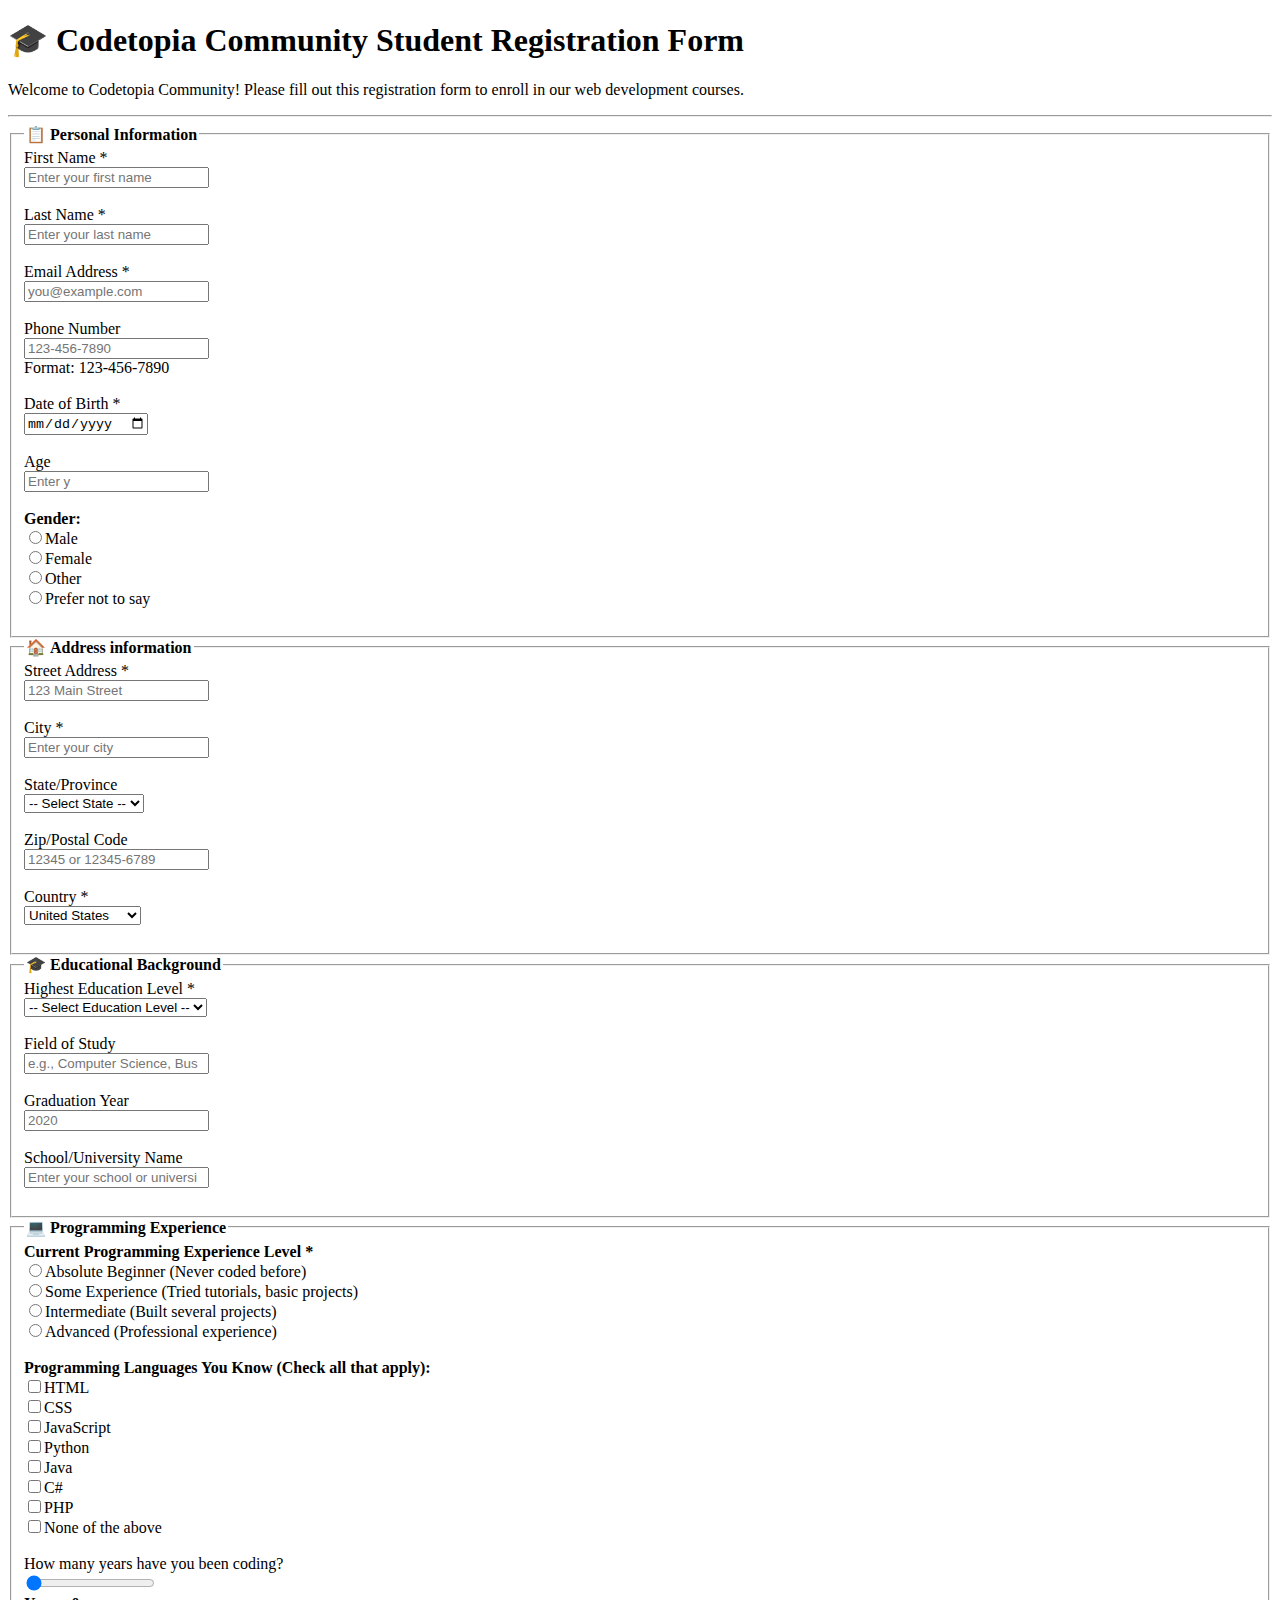
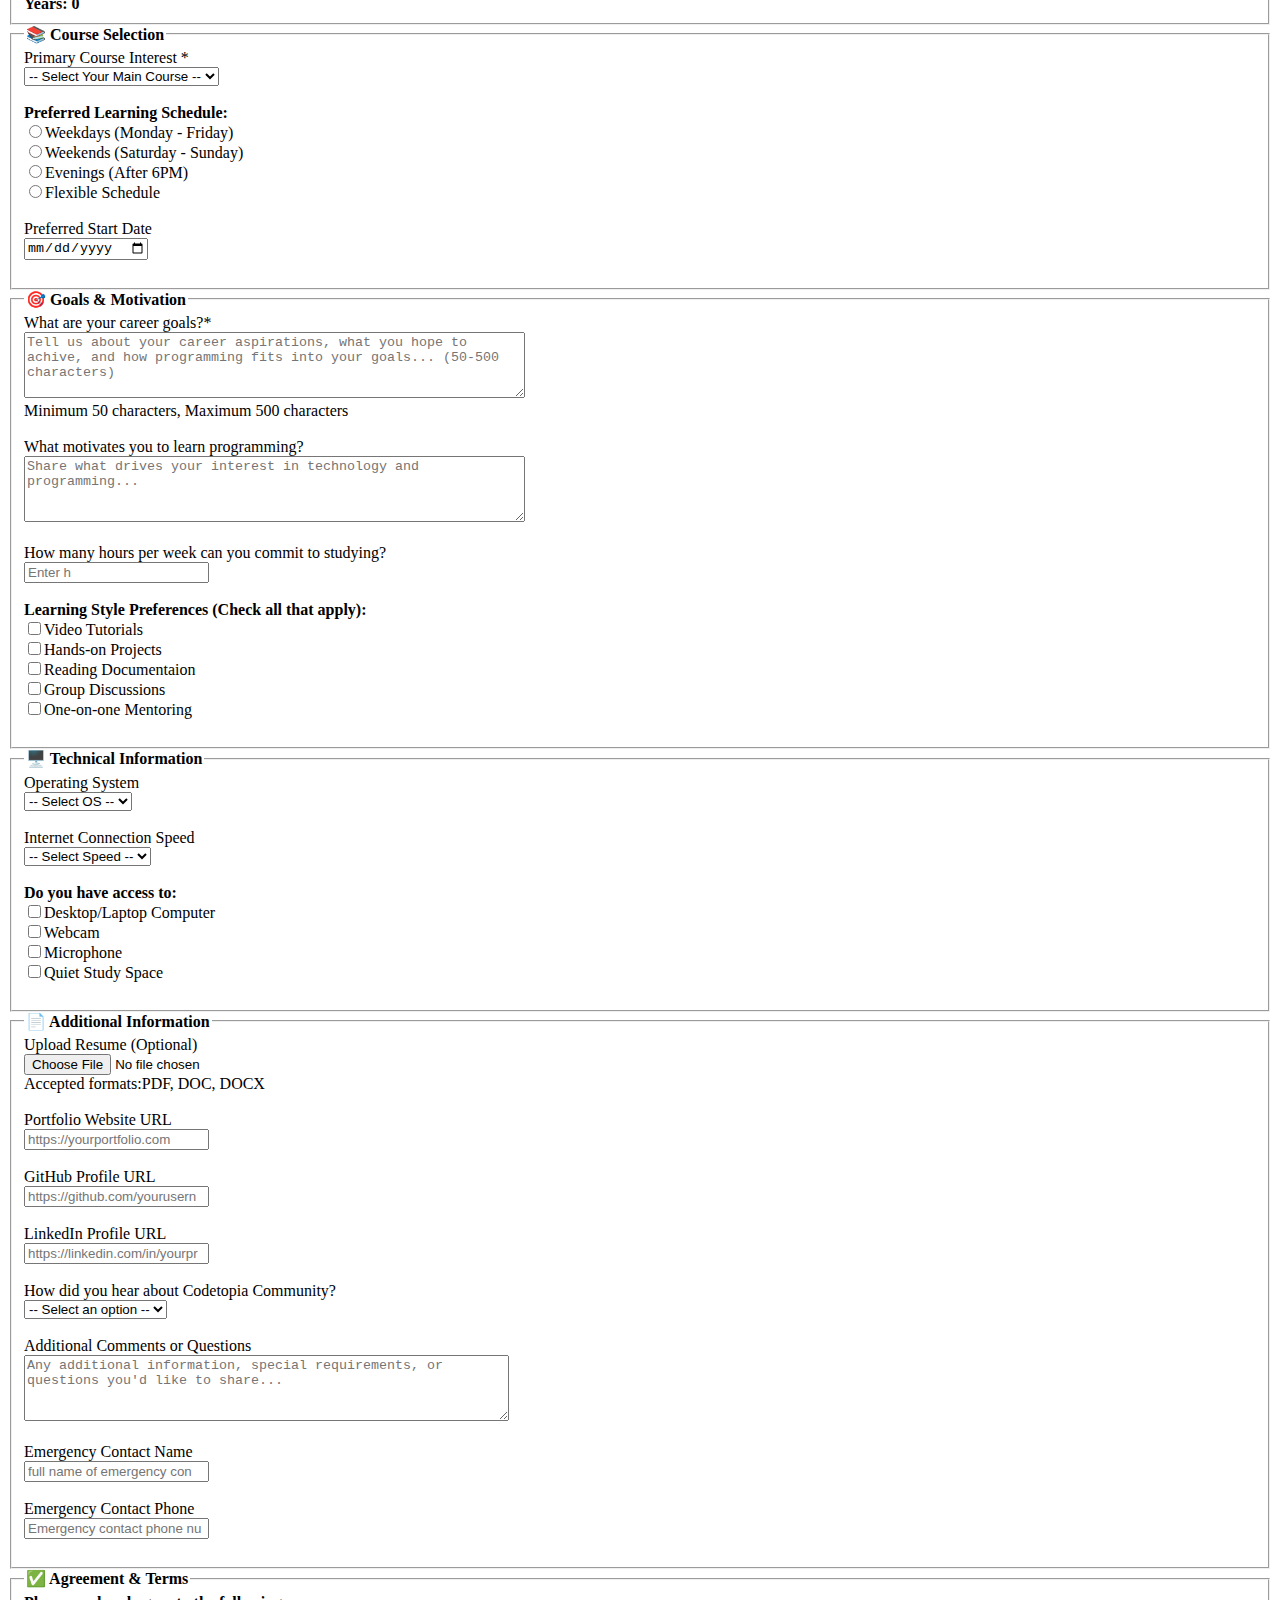
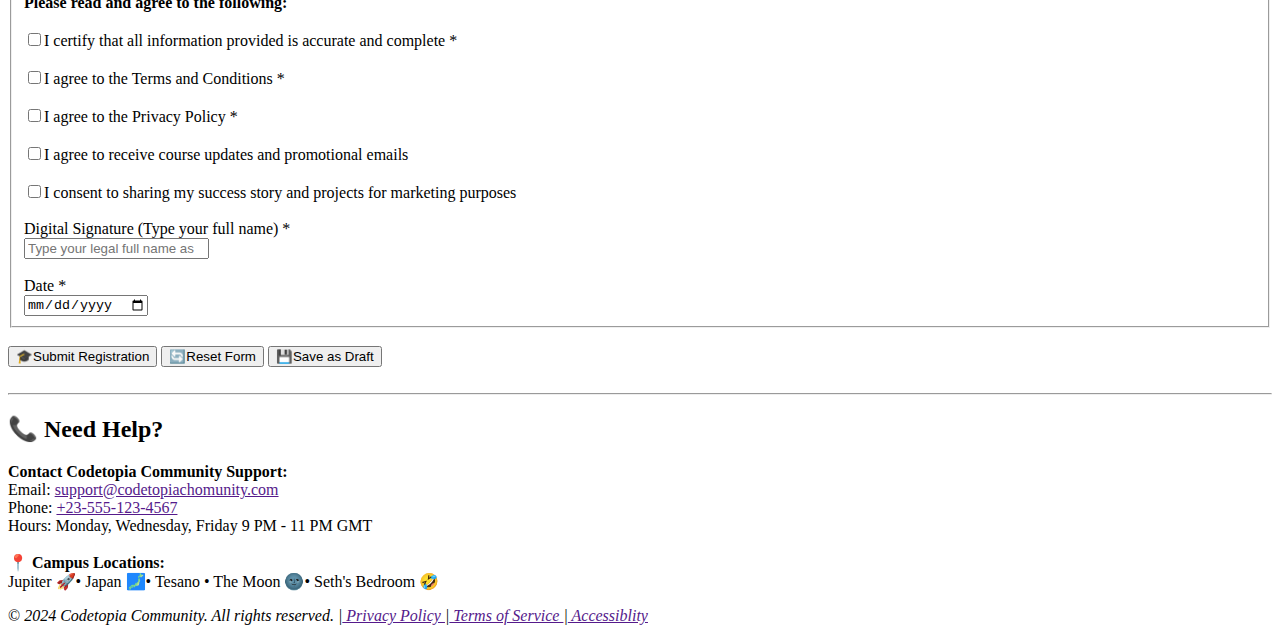
<file: forms.html>
<!DOCTYPE html>
<html lang="en">
<head>
    <meta charset="UTF-8">
    <meta name="viewport" content="width=device-width, initial-scale=1.0">
    <title>Registration Form</title>
</head>
<body>
    <h1>🎓 Codetopia Community Student Registration Form</h1>
    <p>Welcome to Codetopia Community! Please fill out this registration form to enroll in our web development courses.</p>
    <hr>

    <section>
        <fieldset>
            <legend>📋 <b>Personal Information </b></legend>
            <form action="">
                <label for="firstname">First Name *</label> <br>
                <input type="text" name="firstname" id="firstname" placeholder="Enter your first name"><br><br>

                <label for="lastname">Last Name *</label><br>
                <input type="text" name="lastname" id="lastname" placeholder="Enter your last name"><br><br>

                <label for="email">Email Address *</label><br>
                <input type="email" name="email" id="email" placeholder="you@example.com"><br><br>

                <label for="number">Phone Number </label><br>
                <input type="number" name="number" id="number" placeholder="123-456-7890"><br>
                <span>Format: 123-456-7890 <br><br></span>

                <label for="date-of-birth">Date of Birth *</label><br>
                <input type="date" name="date-of-birth" id="date-of-birth"><br><br>

                <label for="age">Age</label><br>
                <input type="number" name="age" id="age" placeholder="Enter y"><br><br>

                <label for="gender"><b>Gender:</b></label><br>
                <input type="radio" name="gender" id="gender">Male <br>
                <input type="radio" name="gender" id="gender">Female <br>
                <input type="radio" name="gender" id="gender">Other <br>
                <input type="radio" name="gender" id="gender">Prefer not to say <br><br>
            </form>
        </fieldset>
    </section>

    <section>
        <fieldset>
            <legend>🏠 <b>Address information</b></legend>
            <label>Street Address *</label><br>
            <input type="text" placeholder="123 Main Street"> <br><br>

            <label>City *</label><br>
            <input type="text" placeholder="Enter your city"> <br><br>

            <label>State/Province</label><br>
            <select>
                <option value="">-- Select State --</option>
                <option value="">Alabama</option>
            </select> <br><br>
            
            <label>Zip/Postal Code</label><br>
            <input type="text" placeholder="12345 or 12345-6789"> <br><br>

            <label>Country *</label><br>
            <select>
                <option value="">United States</option>
                <option value="">United Kingdom</option>
            </select> <br><br>
        </fieldset>
    </section>

    <section>
        <fieldset>
            <legend>🎓 <b>Educational Background</b></legend>

             <label>Highest Education Level *</label><br>
                <select>
                    <option value="">-- Select Education Level --</option>
                    <option value="">JHS</option>
                </select> <br><br>

            <label>Field of Study</label><br>
                <input type="text" placeholder="e.g., Computer Science, Bus"><br><br>

            <label>Graduation Year</label><br>
                <input type="text" placeholder="2020"><br><br>

            <label>School/University Name</label><br>
                <input type="text" placeholder="Enter your school or universi"><br><br>

        </fieldset>
    </section>

    <section>
        <fieldset>
            <legend><b>💻 Programming Experience</b></legend>
            <label><b>Current Programming Experience Level *</b></label><br>
                <input type="radio" name="experience">Absolute Beginner (Never coded before) <br>
                <input type="radio" name="experience">Some Experience (Tried tutorials, basic projects) <br>
                <input type="radio" name="experience">Intermediate (Built several projects) <br>
                <input type="radio" name="experience">Advanced (Professional experience) <br> <br>

                <label><b>Programming Languages You Know (Check all that apply): </b></label><br>
                <input type="checkbox">HTML <br>
                <input type="checkbox">CSS <br>
                <input type="checkbox">JavaScript <br>
                <input type="checkbox">Python <br>
                <input type="checkbox">Java <br>
                <input type="checkbox">C# <br>
                <input type="checkbox">PHP <br>
                <input type="checkbox">None of the above <br><br>

                <label>How many years have you been coding?</label> <br>
                <input type="range" id="yearsSlider" min="0" max="50" value="0"><br>
                <b>Years: <span id="yearsDisplay">0</span></b>

                <script>
                    // Get the elements
                    const slider = document.getElementById('yearsSlider');
                    const display = document.getElementById('yearsDisplay');

                    // Update the display when the slider changes
                    slider.addEventListener('input', function() {
                        display.textContent = this.value;
                    });
                </script>
            </fieldset>
        </section>

        <section>
            <fieldset>
                <legend><b>📚 Course Selection</b></legend>
                
                <label>Primary Course Interest *</label><br>
                <select>
                    <option value="">-- Select Your Main Course --</option>
                </select> <br><br>

                <label><b>Preferred Learning Schedule:</b></label> <br>
                <input type="radio" name="schedule">Weekdays (Monday - Friday) <br>
                <input type="radio" name="schedule">Weekends (Saturday - Sunday) <br>
                <input type="radio" name="schedule">Evenings (After 6PM) <br>
                <input type="radio" name="schedule">Flexible Schedule <br> <br>

                <label>Preferred Start Date</label><br>
                <input type="date"><br><br>

            </fieldset>
        </section>

        <section>
            <fieldset>
                <legend><b>🎯 Goals & Motivation</b></legend>
                    <label>What are your career goals?*</label><br>
                    <textarea rows="4" cols="60"placeholder="Tell us about your career aspirations, what you hope to achive, and how programming fits into your goals... (50-500 characters)"></textarea><br>
                    Minimum 50 characters, Maximum 500 characters <br><br>

                    <label>What motivates you to learn programming?</label><br>
                    <textarea rows="4" cols="60" placeholder="Share what drives your interest in technology and programming..."></textarea> <br><br>

                    <label>How many hours per week can you commit to studying?</label> <br>
                    <input type="text" placeholder="Enter h"><br><br>

                <label><b>Learning Style Preferences (Check all that apply): </b></label><br>
                <input type="checkbox">Video Tutorials <br>
                <input type="checkbox">Hands-on Projects <br>
                <input type="checkbox">Reading Documentaion <br>
                <input type="checkbox">Group Discussions <br>
                <input type="checkbox">One-on-one Mentoring <br><br>
            </fieldset>
        </section>

        <section>
            <fieldset>
                <legend><b>🖥️ Technical Information</b></legend>

                <label>Operating System</label><br>
                <select>
                    <option value="">-- Select OS --</option>
                </select> <br><br>

                <label>Internet Connection Speed</label><br>
                <select>
                    <option value="">-- Select Speed --</option>
                </select> <br><br>

                <label><b>Do you have access to: </b></label><br>
                <input type="checkbox">Desktop/Laptop Computer <br>
                <input type="checkbox">Webcam <br>
                <input type="checkbox">Microphone <br>
                <input type="checkbox">Quiet Study Space <br><br>
            </fieldset>
        </section>

        <section>
            <fieldset>
                <legend><b>📄 Additional Information</b></legend>
                <label>Upload Resume (Optional)</label><br>
                <input type="file" accept=".pdf,.doc,.docx"><br>
                <span>Accepted formats:PDF, DOC, DOCX</span><br><br>

                <label>Portfolio Website URL</label><br>
                <input type="url" placeholder="https://yourportfolio.com"><br><br>

                <label>GitHub Profile URL</label><br>
                <input type="url" placeholder="https://github.com/yourusern"><br><br>

                <label>LinkedIn Profile URL</label><br>
                <input type="url" placeholder="https://linkedin.com/in/yourpr"><br><br>

                <label>How did you hear about Codetopia Community?</label><br>
                <select>
                    <option value="">-- Select an option --</option>
                </select> <br><br>

               <label>Additional Comments or Questions</label><br>
                <textarea rows="4" cols="58" placeholder="Any additional information, special requirements, or questions you'd like to share...""></textarea><br><br>

                <label>Emergency Contact Name</label><br>
                <input type="text" placeholder="full name of emergency con"><br><br>

                <label>Emergency Contact Phone</label><br>
                <input type="text" placeholder="Emergency contact phone nu"><br><br>

            </fieldset>
        </section>

        <section>
            <fieldset>
                <legend><b>✅ Agreement & Terms</b></legend>
                <label><b>Please read and agree to the following:</b></label><br><br>
                <input type="checkbox" name="T&C">I certify that all information provided is accurate and complete *<br><br>
                <input type="checkbox" name="T&C">I agree to the Terms and Conditions *<br><br>
                <input type="checkbox" name="T&C">I agree to the Privacy Policy *<br><br>
                <input type="checkbox" name="T&C">I agree to receive course updates and promotional emails<br><br>
                <input type="checkbox" name="T&C">I consent to sharing my success story and projects for marketing purposes<br><br>

                <label>Digital Signature (Type your full name) *</label><br>
                <input type="text" placeholder="Type your legal full name as"><br><br>

                <label>Date *</label><br>
                <input type="date" name=""><br>
            </fieldset>
        </section> 
        <br>
        <section>
            <button type="submit">🎓Submit Registration</button>
            <button type="reset">🔄️Reset Form</button>
            <button type="reset">💾Save as Draft</button>
        </section>
        
        <br><hr>
        <section>
            <h2>📞 Need Help?</h2>
            <label><b>Contact Codetopia Community Support:</b></label><br>
            
            Email: <a href="">support@codetopiachomunity.com</a><br>
            Phone: <a href="">+23-555-123-4567</a><br>
            Hours: Monday, Wednesday, Friday 9 PM - 11 PM GMT <br><br>
            <b>📍 Campus Locations:</b><br>
            Jupiter 🚀• Japan 🗾• Tesano • The Moon 🌚• Seth's Bedroom 🤣

            <p>&copy; <em>2024 Codetopia Community. All rights reserved. |<a href=""> Privacy Policy </a>
                |<a href=""> Terms of Service </a>|<a href=""> Accessiblity</a></em></p>
        </section>
</body>
</html>
</file>
